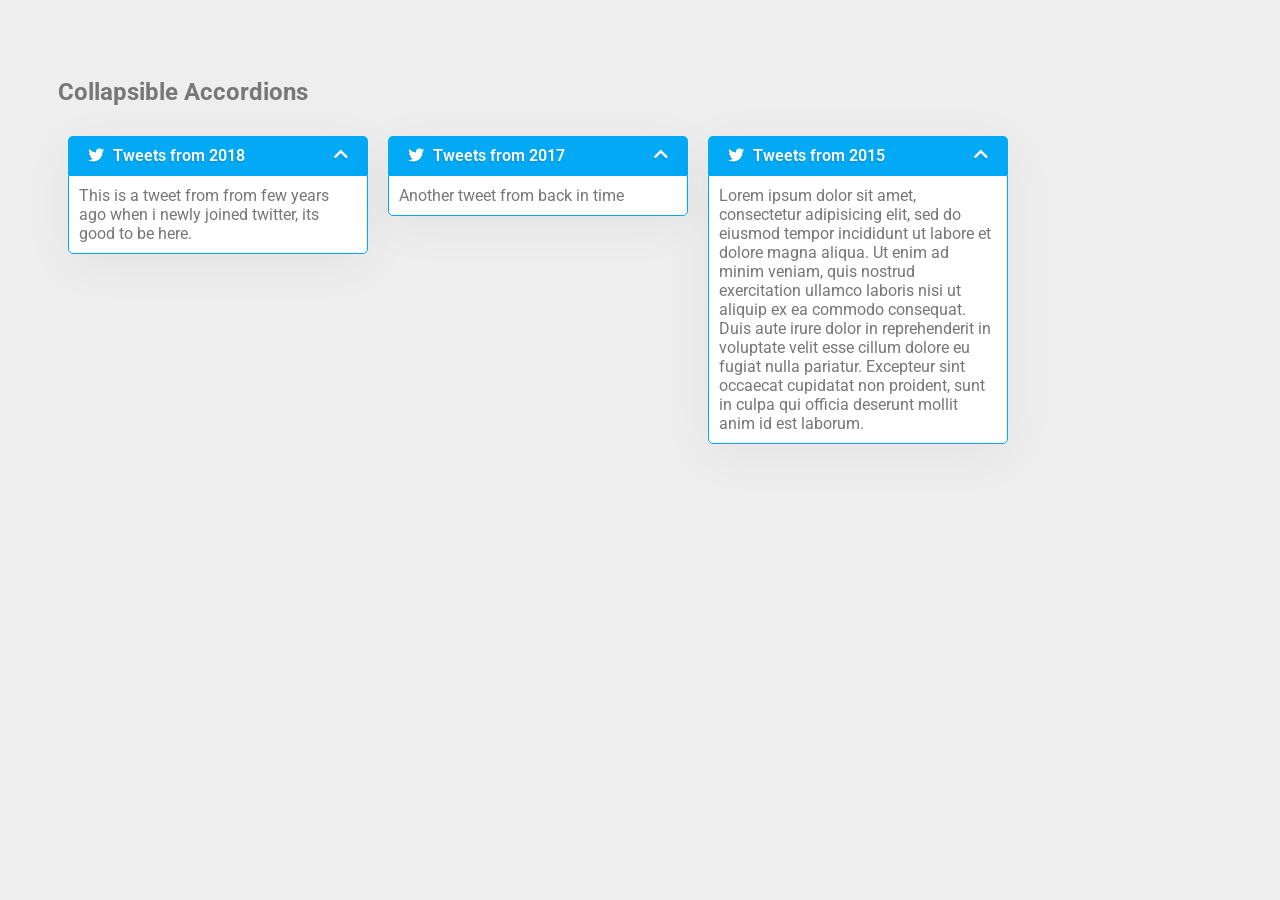
<file: Collapsible header.html>
<!DOCTYPE html>
<html>
<head>
	<title>Toggle</title>
	<!-- <meta http-equiv="refresh" content="2"> -->
	 <!-- FOnt awesome -->
    <link rel="stylesheet" href="https://use.fontawesome.com/releases/v5.8.2/css/all.css" integrity="sha384-oS3vJWv+0UjzBfQzYUhtDYW+Pj2yciDJxpsK1OYPAYjqT085Qq/1cq5FLXAZQ7Ay" crossorigin="anonymous">
    <!-- GOogle fonts -->
    <link href="https://fonts.googleapis.com/css?family=Poppins|Roboto&display=swap" rel="stylesheet">
    <link href="https://fonts.googleapis.com/icon?family=Material+Icons" rel="stylesheet">
</head>
<body>
	<h2>Collapsible Accordions</h2>
<div  class="grid wrapper start">
	<div class="accordion">
		<div class="grid apart header">
			<p><i class="fab fa-twitter"></i> Tweets from 2018</p>
			<i class="fa fa-chevron-up"></i>
		</div>
		<div class="body">
			<p>This is a tweet from from few years ago when i newly joined twitter, its good to be here.</p>
		</div>
	</div>
	<div class="accordion">
		<div class="grid apart header">
			<p><i class="fab fa-twitter"></i> Tweets from 2017</p>
			<i class="fa fa-chevron-up"></i>
		</div>
		<div class="body">
			<p>Another tweet from back in time</p>
		</div>
	</div>
	<div class="accordion">
		<div class="grid apart header">
			<p><i class="fab fa-twitter"></i> Tweets from 2015</p>
			<i class="fa fa-chevron-up"></i>
		</div>
		<div class="body">
			<p>Lorem ipsum dolor sit amet, consectetur adipisicing elit, sed do eiusmod
			tempor incididunt ut labore et dolore magna aliqua. Ut enim ad minim veniam,
			quis nostrud exercitation ullamco laboris nisi ut aliquip ex ea commodo
			consequat. Duis aute irure dolor in reprehenderit in voluptate velit esse
			cillum dolore eu fugiat nulla pariatur. Excepteur sint occaecat cupidatat non
			proident, sunt in culpa qui officia deserunt mollit anim id est laborum.</p>
		</div>
	</div>
</div>


<style type="text/css">
	body{
		padding: 50px;
		font-family: roboto;
		color: #777;
		background: #eee
	}
	p{
		margin: 0px;
	}
	.grid.wrap{
		flex-wrap: wrap;
	}
	.grid{
		display: flex;
	}
	.grid.start{
		align-items: flex-start;
	}
	.grid.apart{
		justify-content: space-between;
	}
	.grid.around{
		justify-content: space-around;
	}
	.accordion{
		flex: 1;
		margin: 10px;
		max-width: 300px;
		box-shadow: 0px 10px 50px rgba(0,0,0,.05)
	}
	.accordion .header{
		background: #03A9F4;
		color: #fff;
		font-weight: 600;
		padding: 10px 20px;
		border-top-right-radius: 5px;
		border-top-left-radius: 5px;
		text-shadow: -1px 2px 1px rgba(0,0,0,.1);
		transition: .5s;
		cursor: pointer;
	}
	.accordion .header i:first-child{
		padding-right: 5px;
	}
	.bordered{
		border-radius: 5px !important;
	}
	.accordion .header:active{
		box-shadow: inset 0px 0px 50px rgba(0,0,0,1);
	}
	.accordion .body{
		background: #fff;
		padding: 10px;
		border-bottom-right-radius: 5px;
		border-bottom-left-radius: 5px;
		transition: .5s;
		overflow: hidden;
		border: 1px solid #03A9F4;
	}
	.hide{
		visibility: hidden;
		opacity: 0;
		height: 0px;
		transition: .5s;
		overflow: hidden !important;
		transition: .5s;
		padding: 0px !important
	}
	@media(max-width: 768px){
		.wrapper{
			flex-direction: column;
		}
		.accordion{
			max-width: 100%
		}
	}
</style>

<script type="text/javascript">
	// window.addEventListener("load", toggleAcc);
	var accordion = document.querySelectorAll(".accordion");
	accordion.forEach(function toggleAcc(item){
		item.firstElementChild.addEventListener("click", toggleList)
		function toggleList(){
			if(this.lastElementChild.className == "fa fa-chevron-up"){
				this.lastElementChild.className = "fa fa-chevron-down";
				this.classList.add("bordered");
			}else{
				this.lastElementChild.className = "fa fa-chevron-up";
				this.classList.remove("bordered");
			};
			toggleH()
		}
		function toggleH(){
			if (item.lastElementChild.classList.contains("hide")) {
				item.lastElementChild.classList.remove("hide");
			}else{
				item.lastElementChild.classList.add("hide");
			}
		}
	})
	

</script>
</body>
</html>
</file>
